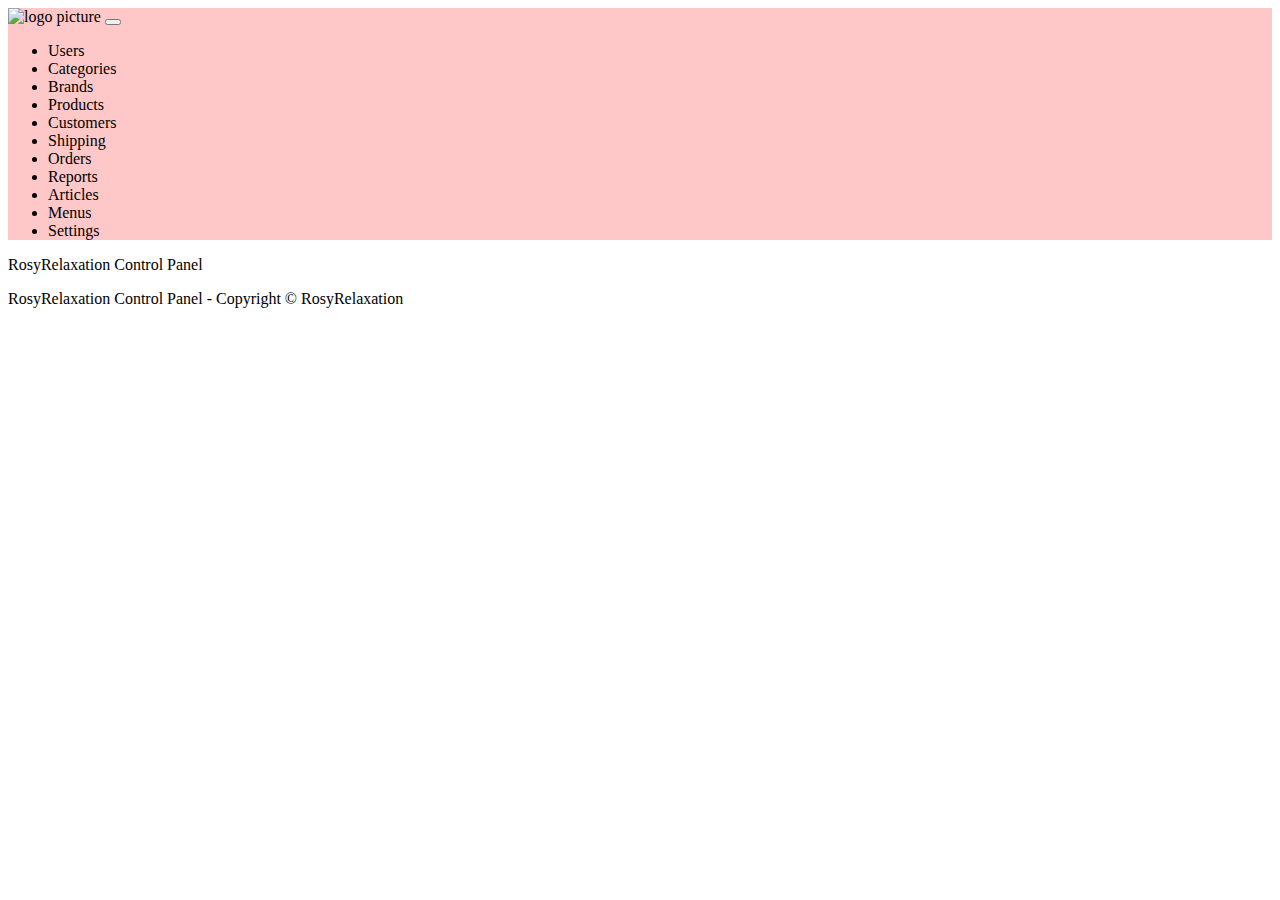
<file: RosyRelaxationWebParent/RosyRelaxationBackEnd/src/main/resources/templates/index.html>
<!DOCTYPE html>
<html lang="en" xmlns:th="http://www.thymeleaf.org" >
<head>
    <meta charset="UTF-8" http-equiv="Content-Type" content="text/html">
    <meta name="viewport" content="width=device-width, initial-scale = 1.0, minimum-scale=1.0">
    <title>Home - RosyRelaxation Admin</title>
    <link rel="stylesheet" type="text/css" th:href="@{/webjars/bootstrap/css/bootstrap.min.css}">
    <link rel="stylesheet" type="text/css" th:href="@{/style.css}">
    <script type="text/javascript" th:src="@{/webjars/jquery/jquery.min.js}"></script>
    <script type="text/javascript" th:src="@{/webjars/bootstrap/js/bootstrap.min.js}"></script>
</head>
<body class="background-color">
<div class="container-fluid">
    <nav class="navbar navbar-expand-lg" style="background-color: #FFC8C8">
        <a class="navbar-brand" th:href="@{/}" style="margin-right: 0 !important;">
        <img th:src="@{/images/logo.png}" alt="logo picture" style="width: 50px"/>
        </a>
        <button class="navbar-toggler" type="button" data-bs-toggle="collapse" data-bs-target="#topNavbar">
            <span class="navbar-toggler-icon"></span>
        </button>
        <div class="collapse navbar-collapse" id="topNavbar">
            <ul class="navbar-nav">
                <li class="nav-item">
                    <a class="nav-link" th:href="@{/users}">Users</a>
                </li>
                <li class="nav-item">
                    <a class="nav-link" th:href="@{/categories}">Categories</a>
                </li>
                <li class="nav-item">
                    <a class="nav-link" th:href="@{/brands}">Brands</a>
                </li>
                <li class="nav-item">
                    <a class="nav-link" th:href="@{/products}">Products</a>
                </li>
                <li class="nav-item">
                    <a class="nav-link" th:href="@{/customers}">Customers</a>
                </li>
                <li class="nav-item">
                    <a class="nav-link" th:href="@{/shipping}">Shipping</a>
                </li>
                <li class="nav-item">
                    <a class="nav-link" th:href="@{/orders}">Orders</a>
                </li>
                <li class="nav-item">
                    <a class="nav-link" th:href="@{/reports}">Reports</a>
                </li>
                <li class="nav-item">
                    <a class="nav-link" th:href="@{/articles}">Articles</a>
                </li>
                <li class="nav-item">
                    <a class="nav-link" th:href="@{/menus}">Menus</a>
                </li>
                <li class="nav-item">
                    <a class="nav-link" th:href="@{/settings}">Settings</a>
                </li>
            </ul>
        </div>
    </nav>
    <div>
        <p>RosyRelaxation Control Panel</p>
    </div>
    <div>
        <p>RosyRelaxation Control Panel - Copyright &copy; RosyRelaxation</p>
    </div>
</div>

</body>
</html>
</file>
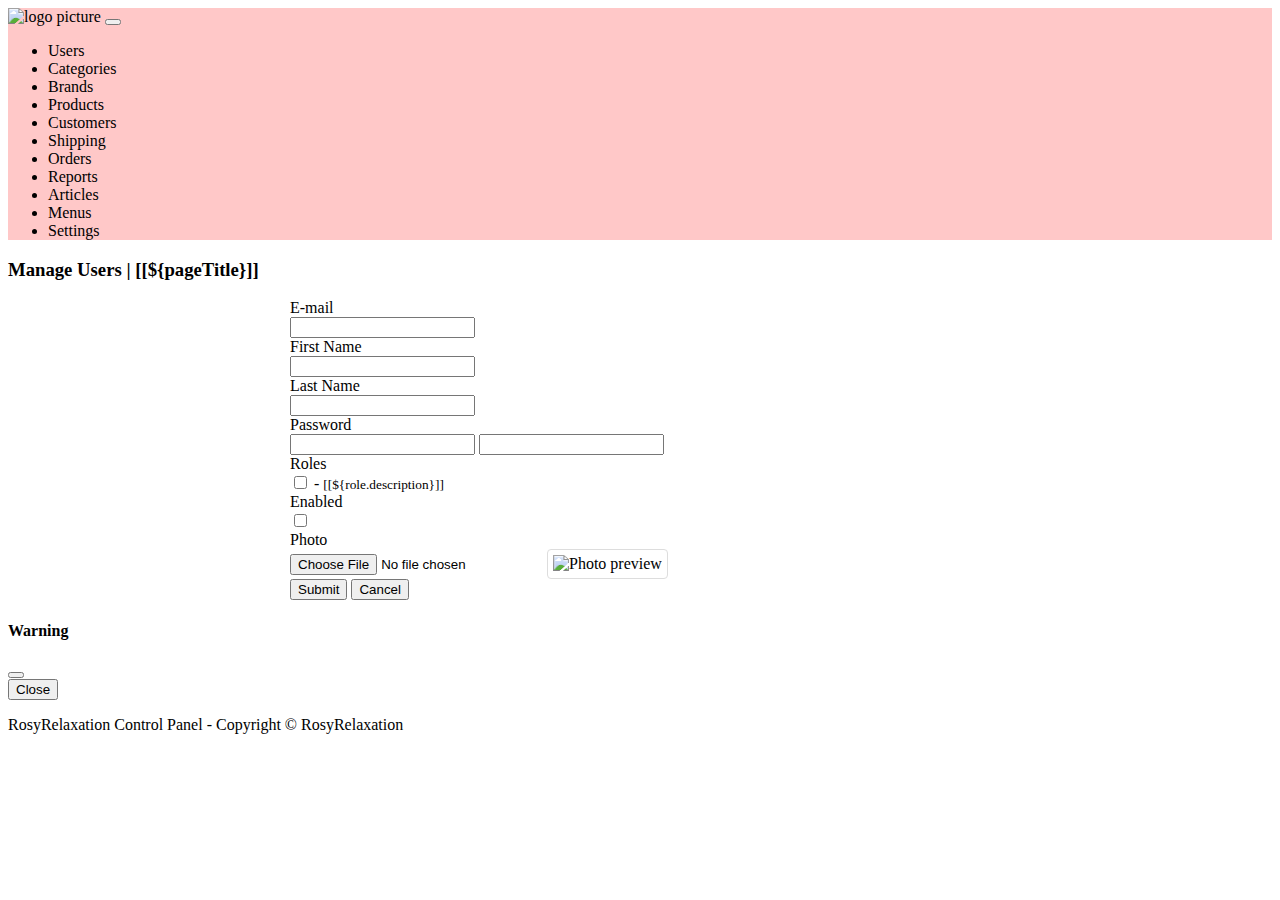
<file: RosyRelaxationWebParent/RosyRelaxationBackEnd/src/main/resources/templates/user_form.html>
<!DOCTYPE html>
<html lang="en" xmlns:th="http://www.thymeleaf.org">
<head>
    <meta charset="UTF-8" http-equiv="Content-Type" content="text/html">
    <meta name="viewport" content="width=device-width, initial-scale = 1.0, minimum-scale=1.0">
    <title>[[${pageTitle}]]</title>
    <link rel="stylesheet" type="text/css" th:href="@{/webjars/bootstrap/css/bootstrap.min.css}">
    <link rel="stylesheet" type="text/css" th:href="@{/style.css}">
    <script type="text/javascript" th:src="@{/webjars/jquery/jquery.min.js}"></script>
    <script type="text/javascript" th:src="@{/webjars/bootstrap/js/bootstrap.min.js}"></script>
</head>
<body class="background-color">
<div class="container-fluid">
    <nav class="navbar navbar-expand-lg" style="background-color: #FFC8C8">
        <a class="navbar-brand" th:href="@{/}" style="margin-right: 0 !important;">
            <img th:src="@{/images/logo.png}" alt="logo picture" style="width: 50px"/>
        </a>
        <button class="navbar-toggler" type="button" data-bs-toggle="collapse" data-bs-target="#topNavbar">
            <span class="navbar-toggler-icon"></span>
        </button>
        <div class="collapse navbar-collapse" id="topNavbar">
            <ul class="navbar-nav">
                <li class="nav-item">
                    <a class="nav-link" th:href="@{/users}">Users</a>
                </li>
                <li class="nav-item">
                    <a class="nav-link" th:href="@{/categories}">Categories</a>
                </li>
                <li class="nav-item">
                    <a class="nav-link" th:href="@{/brands}">Brands</a>
                </li>
                <li class="nav-item">
                    <a class="nav-link" th:href="@{/products}">Products</a>
                </li>
                <li class="nav-item">
                    <a class="nav-link" th:href="@{/customers}">Customers</a>
                </li>
                <li class="nav-item">
                    <a class="nav-link" th:href="@{/shipping}">Shipping</a>
                </li>
                <li class="nav-item">
                    <a class="nav-link" th:href="@{/orders}">Orders</a>
                </li>
                <li class="nav-item">
                    <a class="nav-link" th:href="@{/reports}">Reports</a>
                </li>
                <li class="nav-item">
                    <a class="nav-link" th:href="@{/articles}">Articles</a>
                </li>
                <li class="nav-item">
                    <a class="nav-link" th:href="@{/menus}">Menus</a>
                </li>
                <li class="nav-item">
                    <a class="nav-link" th:href="@{/settings}">Settings</a>
                </li>
            </ul>
        </div>
    </nav>
    <div>
        <h3 class="p-3 mb-3">Manage Users | [[${pageTitle}]]</h3>
    </div>
    <form th:action="@{/users/save}" method="post" style="max-width: 700px; margin: 0 auto" th:object="${user}"
          onsubmit="return checkEmailUnique(this);" class="shadow p-3 mb-5 rounded border-light">
        <input type="hidden" th:field="*{id}"/>
        <div class="rounded p-3">
            <div class="mb-3 row">
                <label class="col-sm-4 col-form-label">E-mail</label>
                <div class="col-sm-8">
                    <input type="email" class="form-control" th:field="*{email}" required minlength="8"
                           maxlength="128"/>
                </div>
            </div>
            <div class="mb-3 row">
                <label class="col-sm-4 col-form-label">First Name</label>
                <div class="col-sm-8">
                    <input type="text" class="form-control" th:field="*{firstName}" required minlength="2"
                           maxlength="45"/>
                </div>
            </div>
            <div class="mb-3 row">
                <label class="col-sm-4 col-form-label">Last Name</label>
                <div class="col-sm-8">
                    <input type="text" class="form-control" th:field="*{lastName}" required minlength="2"
                           maxlength="45"/>
                </div>
            </div>
            <div class="mb-3 row">
                <label class="col-sm-4 col-form-label">Password</label>
                <div class="col-sm-8">
                    <input th:if="${user.id == null}" type="password" class="form-control" th:field="*{password}"
                           required
                           minlength="8"
                           maxlength="20"/>
                    <input th:if="${user.id != null}" type="password" class="form-control" th:field="*{password}"
                           minlength="8"
                           maxlength="20"/>
                </div>
            </div>
            <div class="mb-3 row">
                <label class="col-sm-4 col-form-label">Roles</label>
                <div class="col-sm-8">
                    <th:block th:each="role: ${listRoles}">
                        <input type="checkbox" th:field="*{roles}" th:text="${role.name}" th:value="${role.id}"
                               class="m-2"/>
                        - <small>[[${role.description}]]</small>
                        <br/>
                    </th:block>
                </div>
            </div>
            <div class="mb-3 row">
                <label class="col-sm-4 col-form-label">Enabled</label>
                <div class="col-sm-8">
                    <input type="checkbox" th:field="*{enabled}"/>
                </div>
            </div>
            <div class="mb-3 row">
                <label class="col-sm-4 col-form-label">Photo</label>
                <div class="col-sm-8">
                    <input type="file" id="fileImage" accept="image/png, image/jpeg" class="mb-2"/>
                    <img th:src="@{/images/default-user.png}" alt="Photo preview" id="thumbnail" style="border: 1px
                    solid #ddd; border-radius: 4px; padding: 5px; width: 110px;" class="img-fluid"/>
                </div>
            </div>
            <div class="text-center">
                <input class="btn btn-primary m-3" type="submit" value="Submit"/>
                <input class="btn btn-secondary" type="button" value="Cancel" id="buttonCancel"/>
            </div>
        </div>
    </form>

    <div class="modal fade text-center" id="modalDialog">
        <div class="modal-dialog modal-dialog-centered">
            <div class="modal-content">
                <div class="modal-header">
                    <h4 class="modal-title" id="modalTitle">Warning</h4>
                    <button type="button" class="btn-close" data-bs-dismiss="modal"></button>
                </div>
                <div class="modal-body">
                    <span id="modalBody"></span>
                </div>
                <div class="modal-footer">
                    <button type="button" class="btn btn-danger" data-bs-dismiss="modal">Close</button>
                </div>
            </div>
        </div>
    </div>

    <div class="text-center">
        <p>RosyRelaxation Control Panel - Copyright &copy; RosyRelaxation</p>
    </div>
</div>
<script type="text/javascript">
    $(document).ready(function () {
        $("#buttonCancel").on("click", function () {
            window.location = "[[@{/users}]]"
        });
        $("#fileImage").change(function () {
            showImageThumbnail(this);
        })
    })

    // JavaScript code for displaying the thumbnail
    function showImageThumbnail(fileInput) {
        var file = fileInput.files[0];
        var reader = new FileReader();
        reader.onload = function(e) {
            $("#thumbnail").attr("src", e.target.result);
        };
        reader.readAsDataURL(file);
    }

    function checkEmailUnique(form) {
        url = "[[@{/users/check_email}]]"
        userEmail = $("#email").val();
        userId = $("#id").val();
        csrfValue = $("input[name='_csrf']").val();
        params = {id: userId, email: userEmail, _csrf: csrfValue};

        $.post(url, params, function (response) {
            if (response === "OK") {
                form.submit();
            } else if (response === "Duplicated") {
                showModalDialog("Warning", "There is another user having the email " + userEmail);
            } else {
                showModalDialog("Error", "Unknown response from server");
            }
        }).fail(function () {
            showModalDialog("Error", "Could not connect to the server");
        });
        return false;
    }

    function showModalDialog(title, message) {
        $("#modalTitle").text(title);
        $("#modalBody").text(message);
        $("#modalDialog").modal("show");
    }
</script>
</body>

</html>
</file>
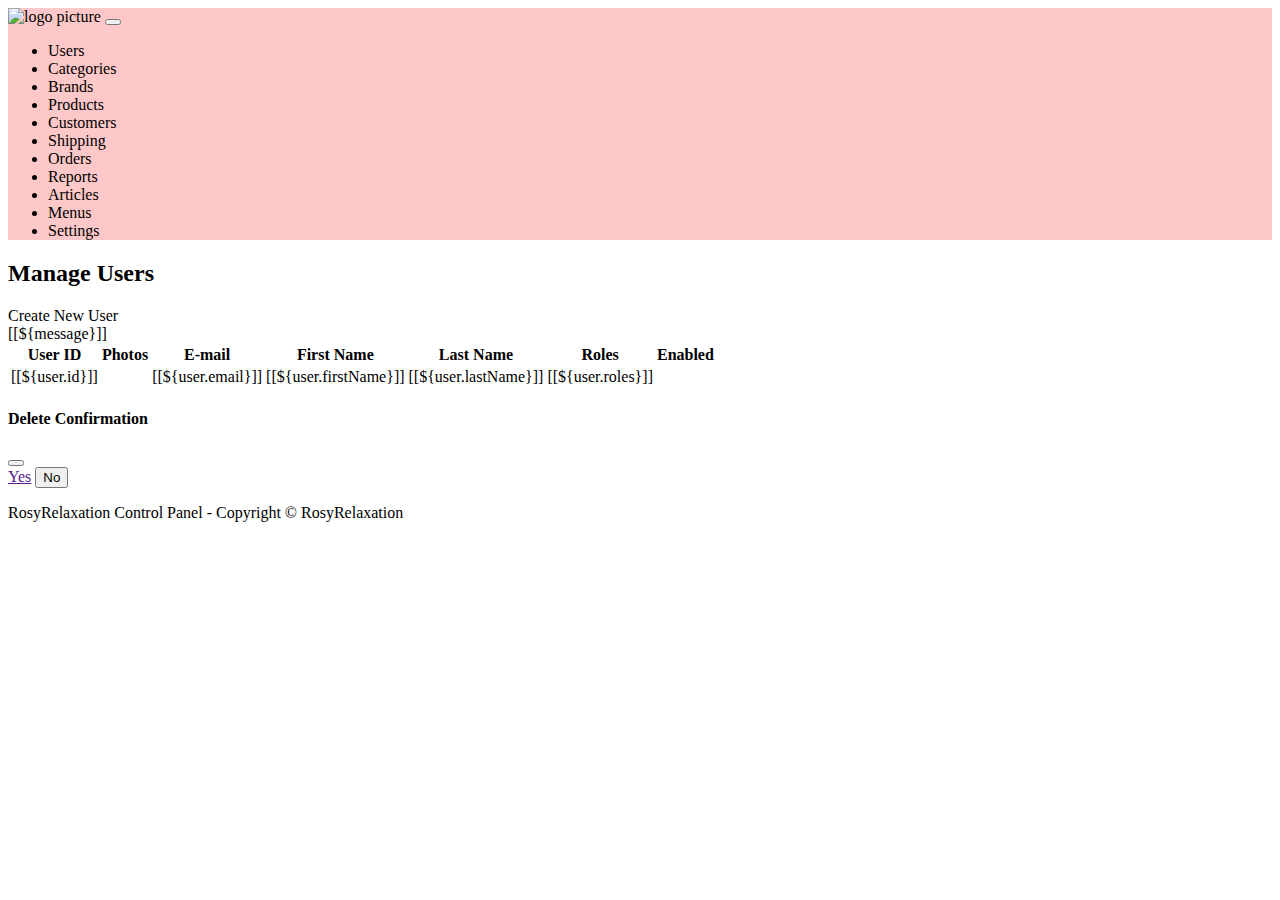
<file: RosyRelaxationWebParent/RosyRelaxationBackEnd/src/main/resources/templates/users.html>
<!DOCTYPE html>
<html lang="en" xmlns:th="http://www.thymeleaf.org">
<head>
    <meta charset="UTF-8" http-equiv="Content-Type" content="text/html">
    <meta name="viewport" content="width=device-width, initial-scale = 1.0, minimum-scale=1.0">
    <title>Home - RosyRelaxation Admin</title>
    <link rel="stylesheet" type="text/css" th:href="@{/webjars/bootstrap/css/bootstrap.min.css}">
    <link rel="stylesheet" type="text/css" th:href="@{/fontawesome/all.css}">
    <link rel="stylesheet" type="text/css" th:href="@{/style.css}">
    <script type="text/javascript" th:src="@{/webjars/jquery/jquery.min.js}"></script>
    <script type="text/javascript" th:src="@{/webjars/bootstrap/js/bootstrap.min.js}"></script>
</head>
<body class="background-color">
<div class="container-fluid">
    <nav class="navbar navbar-expand-lg" style="background-color: #FFC8C8">
        <a class="navbar-brand" th:href="@{/}" style="margin-right: 0 !important;">
            <img th:src="@{/images/logo.png}" alt="logo picture" style="width: 50px"/>
        </a>
        <button class="navbar-toggler" type="button" data-bs-toggle="collapse" data-bs-target="#topNavbar">
            <span class="navbar-toggler-icon"></span>
        </button>
        <div class="collapse navbar-collapse" id="topNavbar">
            <ul class="navbar-nav">
                <li class="nav-item">
                    <a class="nav-link" th:href="@{/users}">Users</a>
                </li>
                <li class="nav-item">
                    <a class="nav-link" th:href="@{/categories}">Categories</a>
                </li>
                <li class="nav-item">
                    <a class="nav-link" th:href="@{/brands}">Brands</a>
                </li>
                <li class="nav-item">
                    <a class="nav-link" th:href="@{/products}">Products</a>
                </li>
                <li class="nav-item">
                    <a class="nav-link" th:href="@{/customers}">Customers</a>
                </li>
                <li class="nav-item">
                    <a class="nav-link" th:href="@{/shipping}">Shipping</a>
                </li>
                <li class="nav-item">
                    <a class="nav-link" th:href="@{/orders}">Orders</a>
                </li>
                <li class="nav-item">
                    <a class="nav-link" th:href="@{/reports}">Reports</a>
                </li>
                <li class="nav-item">
                    <a class="nav-link" th:href="@{/articles}">Articles</a>
                </li>
                <li class="nav-item">
                    <a class="nav-link" th:href="@{/menus}">Menus</a>
                </li>
                <li class="nav-item">
                    <a class="nav-link" th:href="@{/settings}">Settings</a>
                </li>
            </ul>
        </div>
    </nav>
    <div>
        <h2>Manage Users</h2>
        <a th:href="@{/users/new}">Create New User</a>
    </div>
    <div th:if="${message != null}"
         th:class="${messageType == 'success'} ? 'alert alert-success text-center success-message' : 'alert alert-success text-center error-message' ">
        [[${message}]]
    </div>
    <div>
        <table class="table table-bordered table-striped table-hover table-responsive shadow p-3 rounded">
            <thead class="table-header table-danger">
            <tr>
                <th>User ID</th>
                <th>Photos</th>
                <th>E-mail</th>
                <th>First Name</th>
                <th>Last Name</th>
                <th>Roles</th>
                <th>Enabled</th>
                <th></th>
            </tr>
            </thead>
            <tbody>
            <tr th:each="user : ${listUsers}">
                <td>[[${user.id}]]</td>
                <td><span class="fa-solid fa-image-portrait fa-3x icon-dark"></span></td>
                <td>[[${user.email}]]</td>
                <td>[[${user.firstName}]]</td>
                <td>[[${user.lastName}]]</td>
                <td>[[${user.roles}]]</td>
                <td>
                    <a href="" class="fa-solid fa-circle-check fa-2x icon-green" th:if="${user.enabled == true}"
                       style="text-decoration: none" th:href="@{'/users/' + ${user.id} + '/enabled/false'}"
                       title="Disable this user"></a>
                    <a href="" class="fa-solid fa-circle-xmark fa-2x icon-red" th:if="${user.enabled == false}"
                       style="text-decoration: none" th:href="@{'/users/' + ${user.id} + '/enabled/true'}"
                       title="Enable this user"></a>
                </td>
                <td>
                    <a class="fa-solid fa-pen-to-square icon-green fa-xl" th:href="@{'/users/edit/' + ${user.id}}"
                       th:userId="${user.id}"
                       title="Edit this user" style="text-decoration: none"></a>
                    &nbsp;
                    <a class="fa-solid fa-trash-can icon-red fa-xl link-delete" style="text-decoration: none"
                       th:href="@{'/users/delete/' + ${user.id}}"></a>
                </td>
            </tr>
            </tbody>
        </table>
    </div>
    <div class="modal fade text-center" id="confirmModal">
        <div class="modal-dialog modal-dialog-centered">
            <div class="modal-content">
                <div class="modal-header">
                    <h4 class="modal-title">Delete Confirmation</h4>
                    <button type="button" class="btn-close" data-bs-dismiss="modal"></button>
                </div>
                <div class="modal-body">
                    <span id="modalBody"></span>
                </div>
                <div class="modal-footer">
                    <a class="btn btn-success" href="" id="yesButton">Yes</a>
                    <button type="button" class="btn btn-danger" data-bs-dismiss="modal">No</button>
                </div>
            </div>
        </div>
    </div>
    <div class="text-center">
        <p>RosyRelaxation Control Panel - Copyright &copy; RosyRelaxation</p>
    </div>
</div>
<script type="text/javascript">
    $(document).ready(function() {
        $(".link-delete").on("click", function(e){
            e.preventDefault();
            link = $(this);
            // alert($(this).attr("href"));
            userId = link.attr("userId");
            $("#yesButton").attr("href", link.attr("href"));
            $("#modalBody").text("Are you sure you want to delete this user ID " + userId + "?");
            $("#confirmModal").modal("show");
        });
    })
</script>
</body>
</html>
</file>
